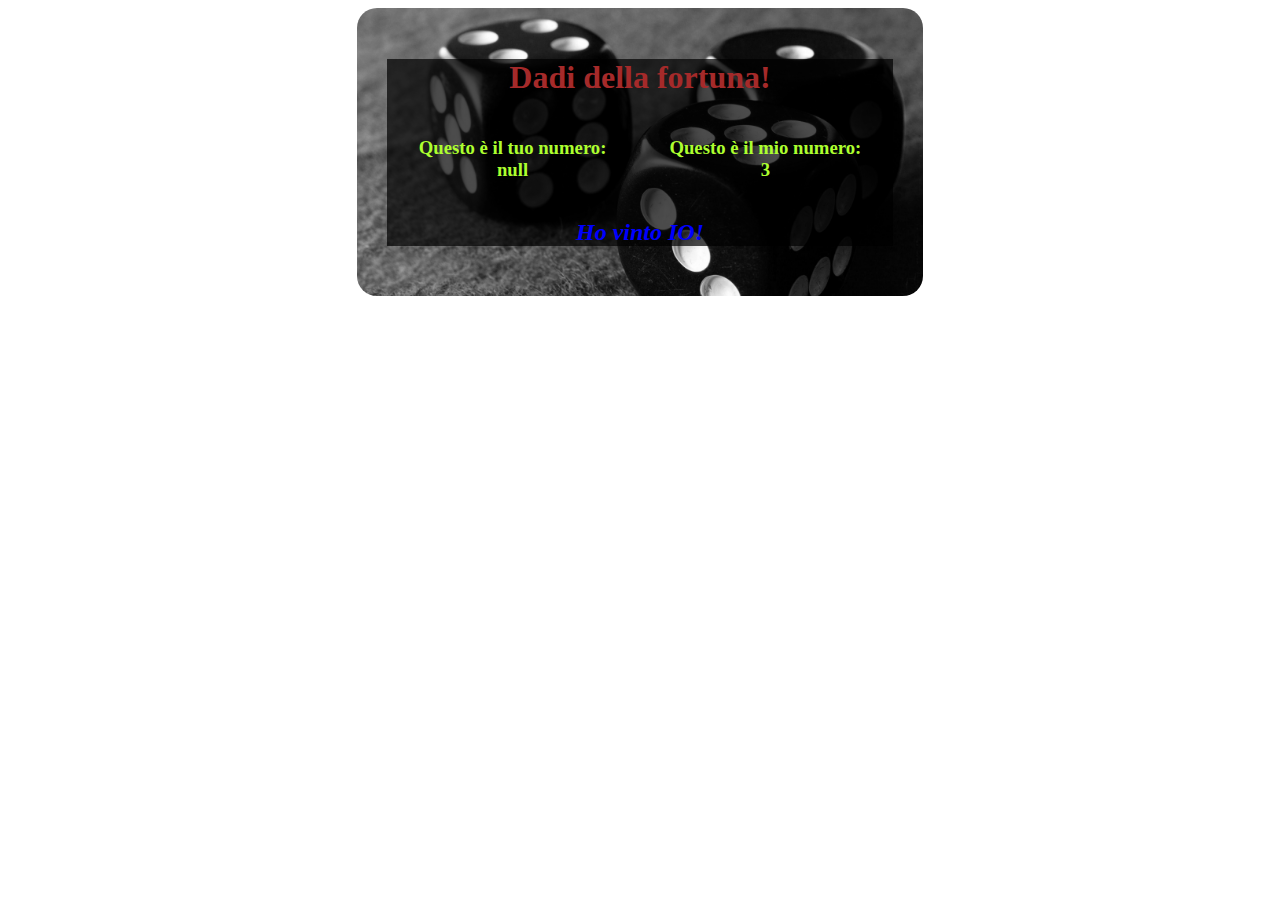
<file: dadi/index.html>
<!DOCTYPE html>
<html lang="en">
<head>
  <meta charset="UTF-8">
  <meta http-equiv="X-UA-Compatible" content="IE=edge">
  <meta name="viewport" content="width=device-width, initial-scale=1.0">
  <link rel="stylesheet" href="assets/style.css">
  <title>Dados!</title>
</head>
<body>
  <div class="container">
    <div class="opacity">
      <h1>Dadi della fortuna!</h1>
      <div class="mini_box">
        <h3 id="utente"></h3>
        <h3 id="pc_win"></h3>
      </div>
      <h2 id="vincita"></h2>
    </div>
  </div>
  <script src="assets/script.js"></script>
</body>
</html>
</file>
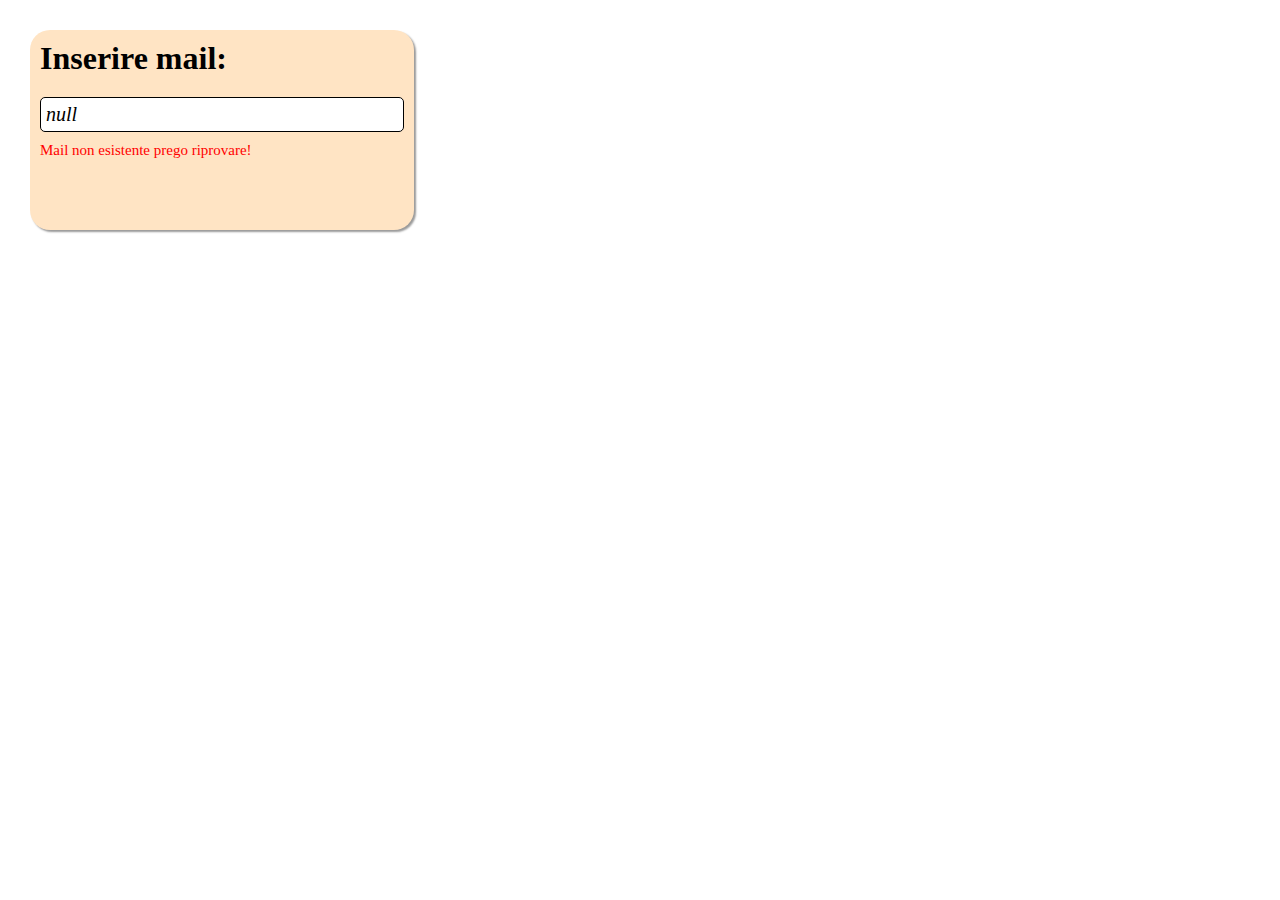
<file: mail/index.html>
<!DOCTYPE html>
<html lang="en">
<head>
  <meta charset="UTF-8">
  <meta http-equiv="X-UA-Compatible" content="IE=edge">
  <meta name="viewport" content="width=device-width, initial-scale=1.0">
  <link rel="stylesheet" href="assets/style.css">
  <title>LoopMail</title>
</head>
<body>
  <div class="container">
    <h1>Inserire mail:</h1>
    <div class="box-mail">
      <p id="email"></p>
    </div>
    <p id="esito" class="log-off"></p>
    <p id="esito" class="log-in"></p>

  </div>

  <script src="assets/script.js"></script>
</body>
</html>
</file>
<file: dadi/assets/style.css>
.container{
  width: 40%;
  margin: auto;
  padding: 30px;
  height: auto;
  background-image: url(../assets/img/dadi-174191.jpg);
  background-size: 100%;
  text-align: center;
  border-radius: 20px;
}

.container .opacity{
  background-color: rgba(0,0,0, 0.7);
}

.mini_box{
  display: flex;
  justify-content: space-around;
}

.container h1{
  color: brown;
  opacity: 1;
}

.container .mini_box h3{
  color: greenyellow;
}

.container h2{
  color: blue;
  font-weight: 700;
  font-style: oblique;
}
</file>
<file: mail/assets/style.css>
*{
  margin: 0;
  padding: 0;
  box-sizing: border-box;
}

.container{
  width: 30%;
  height: 200px;
  background-color: bisque;
  border-radius: 20px;
  margin: 30px;
  padding: 10px;
  box-shadow: 2px 2px 2px rgba(0, 0, 0, 0.4);
}

.container .box-mail{
  width: 100%;
  margin-top: 20px;
  padding: 5px;
  font-size: 20px;
  font-style: oblique;
  background-color: #fff;
  border: 1px solid #000;
  border-radius: 5px;
}

.log-in{
  color: greenyellow;
}

.log-off{
  color: red;
}

.log-in, .log-off {
  margin-top: 10px;
  font-size: 15px;
}
</file>
